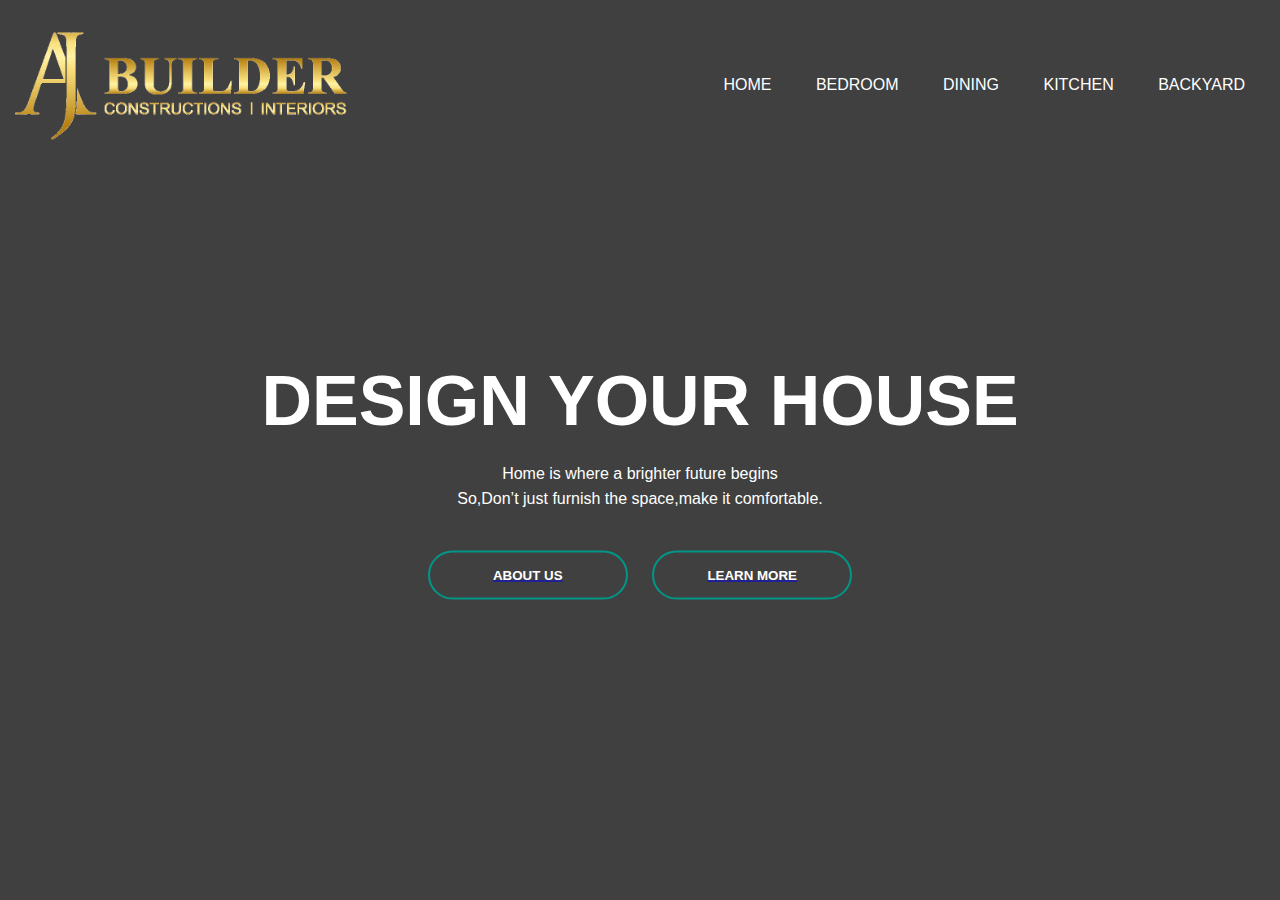
<file: index.html>
<html>
    <head>
        <title>AJ builders - Constructions|Interiors</title>
        <link rel="stylesheet" href="style.css"> 
    </head>
    <body>
        <div class="banner">
            <div class="navbar">
                <img src="aj logo - Copy.png" class="logo">
                <ul>
                    <li><a href="home.html">Home</a></li>
                    <li><a href="bedroom.html">Bedroom</a></li>
                    <li><a href="dinning.html">Dining</a></li>
                    <li><a href="kitchen.html">kitchen</a></li>
                    <li><a href="backyard.html">Backyard</a></li>
                    
                    
                </ul>
            </div>
            <div class="content">
                <h1>DESIGN YOUR HOUSE</h1>
                <p>Home is where a brighter future begins<br>
                So,Don’t just furnish the space,make it comfortable.</p>
               
                    <button type="button"><span></span><a href="about.html"> <div class="a11">ABOUT US</div></a></button>
                    <button type="button"><span></span><a href="learn more.html"> <div class="a11">LEARN MORE</div></a></button>
                    </div>
            
        </div>

    </body>
</html>
</file>
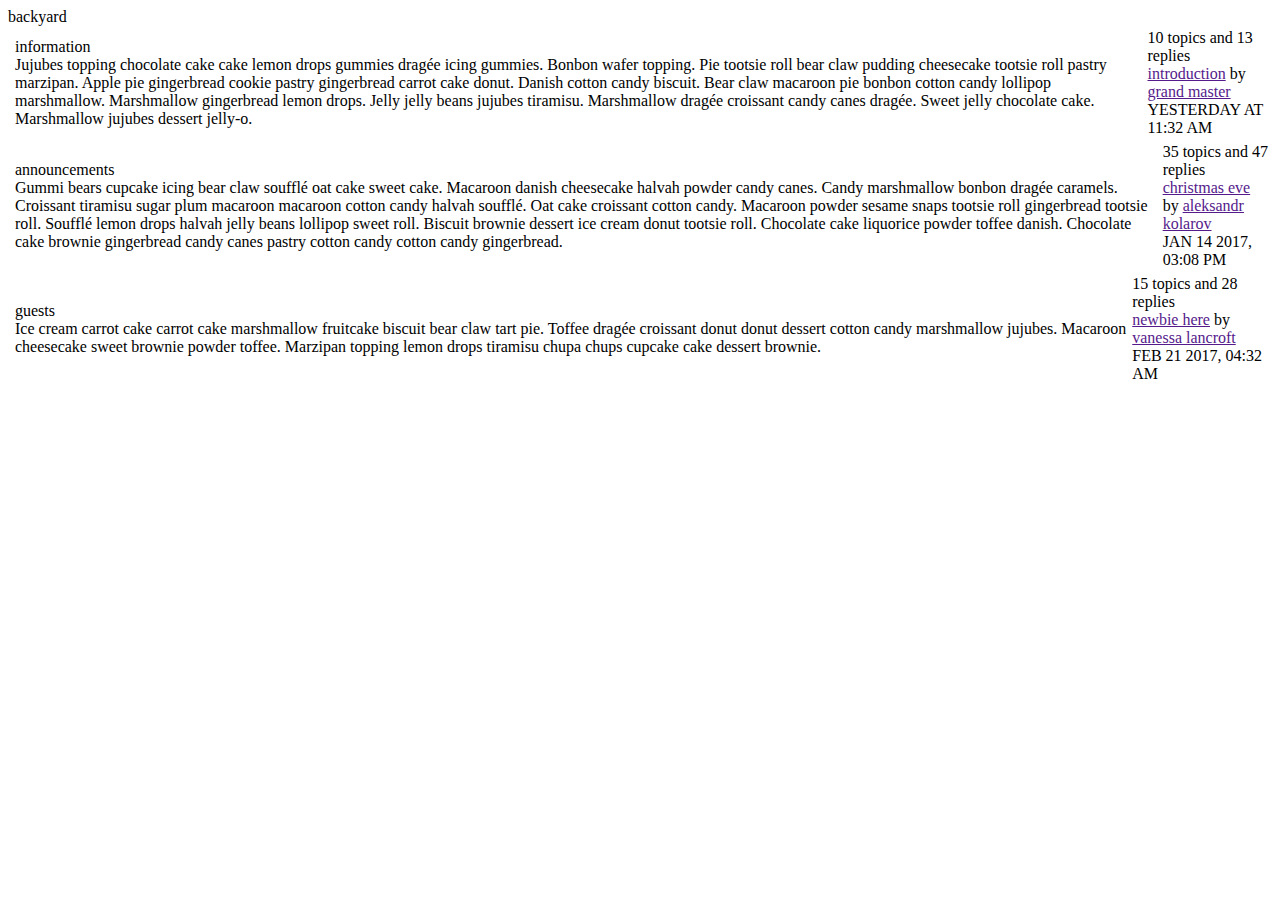
<file: backyard.html>
<!DOCTYPE html>
<html lang="en">
<head>
    <meta charset="UTF-8">
    <meta http-equiv="X-UA-Compatible" content="IE=edge">
    <meta name="viewport" content="width=device-width, initial-scale=1.0">
    <title>Document</title>
</head>
<body>
    <div class="frm-category">backyard</div>
<div class="frm-rowrap">
	
	<table>
		<tbody>
			<tr>
				<td><span class="lnr lnr-chevron-right-circle"></span></td>
				
				<td>
					
					<div class="frm-title">information</div>
					
					<div class="frm-desc">Jujubes topping chocolate cake cake lemon drops gummies dragée icing gummies. Bonbon wafer topping. Pie tootsie roll bear claw pudding cheesecake tootsie roll pastry marzipan. Apple pie gingerbread cookie pastry gingerbread carrot cake donut. Danish cotton candy biscuit. Bear claw macaroon pie bonbon cotton candy lollipop marshmallow. Marshmallow gingerbread lemon drops. Jelly jelly beans jujubes tiramisu. Marshmallow dragée croissant candy canes dragée. Sweet jelly chocolate cake. Marshmallow jujubes dessert jelly-o.</div></td>
				<td>
					<div class="frm-stats">10 topics and 13 replies</div>
					<div class="frm-lp"><a href="" class="lpt">introduction</a> by <a href="" class="lpa">grand master</a><br><div class="p-date">YESTERDAY AT 11:32 AM</div></div>
				</td>
			</tr>
		</tbody>
	</table>
	
</div>
<div class="frm-rowrap">
	
	<table>
		<tbody>
			<tr>
				<td><span class="lnr lnr-cross-circle"></span></td>
				
				<td>
					
					<div class="frm-title">announcements</div>
					
					<div class="frm-desc">Gummi bears cupcake icing bear claw soufflé oat cake sweet cake. Macaroon danish cheesecake halvah powder candy canes. Candy marshmallow bonbon dragée caramels. Croissant tiramisu sugar plum macaroon macaroon cotton candy halvah soufflé. Oat cake croissant cotton candy. Macaroon powder sesame snaps tootsie roll gingerbread tootsie roll. Soufflé lemon drops halvah jelly beans lollipop sweet roll. Biscuit brownie dessert ice cream donut tootsie roll. Chocolate cake liquorice powder toffee danish. Chocolate cake brownie gingerbread candy canes pastry cotton candy cotton candy gingerbread.</div></td>
				<td>
					<div class="frm-stats">35 topics and 47 replies</div>
					<div class="frm-lp"><a href="" class="lpt">christmas eve</a> by <a href="" class="lpa">aleksandr kolarov</a><br><div class="p-date">JAN 14 2017, 03:08 PM</div></div>
				</td>
			</tr>
		</tbody>
	</table>
	
</div>
<div class="frm-rowrap">
	
	<table>
		<tbody>
			<tr>
				<td><span class="lnr lnr-plus-circle"></span></td>
				
				<td>
					
					<div class="frm-title">guests</div>
					
					<div class="frm-desc">Ice cream carrot cake carrot cake marshmallow fruitcake biscuit bear claw tart pie. Toffee dragée croissant donut donut dessert cotton candy marshmallow jujubes. Macaroon cheesecake sweet brownie powder toffee. Marzipan topping lemon drops tiramisu chupa chups cupcake cake dessert brownie.</div></td>
				<td>
					<div class="frm-stats">15 topics and 28 replies</div>
					<div class="frm-lp"><a href="" class="lpt">newbie here</a> by <a href="" class="lpa">vanessa lancroft</a><br><div class="p-date">FEB 21 2017, 04:32 AM</div></div>
				</td>
			</tr>
		</tbody>
	</table>
	
</div>

<link rel="stylesheet" href="https://cdn.linearicons.com/free/1.0.0/icon-font.min.css">
</body>
</html>
</file>
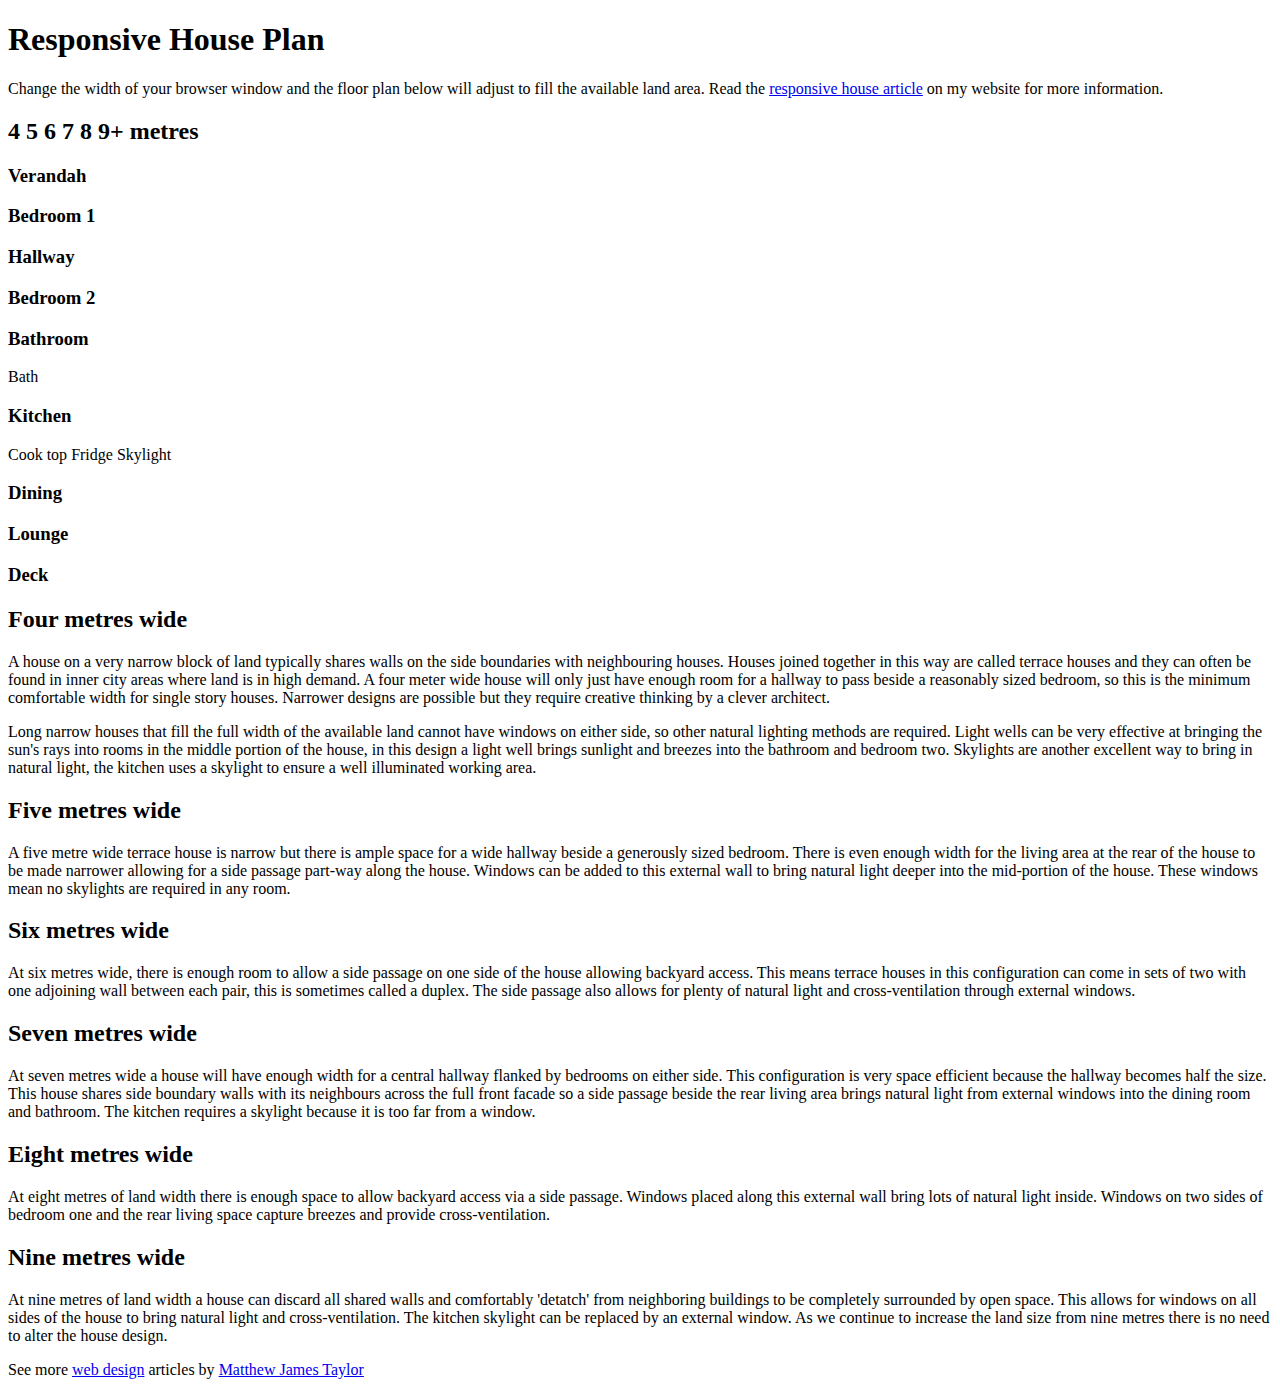
<file: bedroom.html>
<!DOCTYPE html>
<html lang="en">
<head>
    <meta charset="UTF-8">
    <meta http-equiv="X-UA-Compatible" content="IE=edge">
    <meta name="viewport" content="width=device-width, initial-scale=1.0">
    <title>Document</title>
</head>
<body>
    <header>
        <h1>Responsive House&nbsp;Plan</h1>
        <p>Change the width of your browser window and the floor plan below will adjust to fill the available land area. Read the <a href="http://matthewjamestaylor.com/responsive-house" target="_blank" rel="noopener">responsive house article</a> on my website for more information.</p>
    </header>
    <house-plan>
        <h2>
            <span>
                <four-metres>4</four-metres>
                <five-metres>5</five-metres>
                <six-metres>6</six-metres>
                <seven-metres>7</seven-metres>
                <eight-metres>8</eight-metres>
                <nine-metres>9+</nine-metres>
                metres
            </span>
            <strong></strong>
        </h2>
        <land-area>
            <front-fence-left></front-fence-left>
            <front-fence-right></front-fence-right>
            <house-box>
                <front-garden></front-garden>
                <front-verandah>
                    <h3>Verandah</h3>
                </front-verandah>
                <bedroom-one>
                    <h3>Bedroom 1</h3>
                    <window-one></window-one>
                    <window-two></window-two>
                    <queen-bed>
                        <pillow-one></pillow-one>
                        <pillow-two></pillow-two>
                    </queen-bed>
                    <door-right></door-right>
                    <built-in></built-in>
                </bedroom-one>
                <hallway-box>
                    <h3>Hallway</h3>
                    <door-left></door-left>
                    <door-right></door-right>
                </hallway-box>
                <bedroom-two>
                    <h3>Bedroom 2</h3>
                    <window-one></window-one>
                    <window-two></window-two>
                    <queen-bed> 
                        <pillow-one></pillow-one>
                        <pillow-two></pillow-two>
                    </queen-bed>
                    <door-left></door-left>
                    <built-in></built-in>
                </bedroom-two>
                <bathroom-box>
                    <h3>Bathroom</h3>
                    <window-one></window-one>
                    <window-two></window-two>
                    <bath-tub>Bath</bath-tub>
                    <toilet-box></toilet-box>
                    <vanity-box></vanity-box>
                    <door-right></door-right>
                    <door-left></door-left>
                    <linen-closet></linen-closet>
                </bathroom-box>
                <living-room>
                    <kitchen-box>
                        <h3>Kitchen</h3>
                        <bench-one>
                            <cook-top>Cook top</cook-top>
                        </bench-one>
                        <fridge-freezer>Fridge</fridge-freezer>
                        <bench-two>
                            <sink-box></sink-box>
                            <stool-one></stool-one>
                            <stool-two></stool-two>
                            <stool-three></stool-three>
                        </bench-two>
                        <sky-light>Skylight</sky-light>
                        <window-one></window-one>
                    </kitchen-box>
                    <dining-room>
                        <h3>Dining</h3>
                        <dining-table>
                            <chair-one></chair-one>
                            <chair-two></chair-two>
                            <chair-three></chair-three>
                            <chair-four></chair-four>
                        </dining-table>
                        <kitchen-cabinet></kitchen-cabinet>
                        <window-one></window-one>
                    </dining-room>
                    <lounge-room>
                        <h3>Lounge</h3>
                        <couch-box></couch-box>
                        <coffee-table></coffee-table>
                        <side-table>
                            <tv-set></tv-set>
                        </side-table>
                        <window-one></window-one>
                        <window-two></window-two>
                    </lounge-room>
                    <sliding-door></sliding-door>
                </living-room>
                <back-deck>
                    <h3>Deck</h3>
                </back-deck>
            </house-box>
            <back-garden></back-garden>
            <left-fence></left-fence>
            <right-fence></right-fence>
            <back-fence></back-fence>
        </land-area>
    </house-plan>
    <main>
        <four-metres>
            <h2>Four metres wide</h2>
            <p>A house on a very narrow block of land typically shares walls on the side boundaries with neighbouring houses. Houses joined together in this way are called terrace houses and they can often be found in inner city areas where land is in high demand. A four meter wide house will only just have enough room for a hallway to pass beside a reasonably sized bedroom, so this is the minimum comfortable width for single story houses. Narrower designs are possible but they require creative thinking by a clever architect.</p>
            <p>Long narrow houses that fill the full width of the available land cannot have windows on either side, so other natural lighting methods are required. Light wells can be very effective at bringing the sun's rays into rooms in the middle portion of the house, in this design a light well brings sunlight and breezes into the bathroom and bedroom two. Skylights are another excellent way to bring in natural light, the kitchen uses a skylight to ensure a well illuminated working area.</p>
        </four-metres>
        <five-metres>
            <h2>Five metres wide</h2>
            <p>A five metre wide terrace house is narrow but there is ample space for a wide hallway beside a generously sized bedroom. There is even enough width for the living area at the rear of the house to be made narrower allowing for a side passage part-way along the house. Windows can be added to this external wall to bring natural light deeper into the mid-portion of the house. These windows mean no skylights are required in any room.</p>
        </five-metres>
        <six-metres>
            <h2>Six metres wide</h2>
            <p>At six metres wide, there is enough room to allow a side passage on one side of the house allowing backyard access. This means terrace houses in this configuration can come in sets of two with one adjoining wall between each pair, this is sometimes called a duplex. The side passage also allows for plenty of natural light and cross-ventilation through external windows.</p>
        </six-metres>
        <seven-metres>
            <h2>Seven metres wide</h2>
            <p>At seven metres wide a house will have enough width for a central hallway flanked by bedrooms on either side. This configuration is very space efficient because the hallway becomes half the size. This house shares side boundary walls with its neighbours across the full front facade so a side passage beside the rear living area brings natural light from external windows into the dining room and bathroom. The kitchen requires a skylight because it is too far from a window.</p>
        </seven-metres>
        <eight-metres>
            <h2>Eight metres wide</h2>
            <p>At eight metres of land width there is enough space to allow backyard access via a side passage. Windows placed along this external wall bring lots of natural light inside. Windows on two sides of bedroom one and the rear living space capture breezes and provide cross-ventilation.</p>
        </eight-metres>
        <nine-metres>
            <h2>Nine metres wide</h2>
            <p>At nine metres of land width a house can discard all shared walls and comfortably 'detatch' from neighboring buildings to be completely surrounded by open space. This allows for windows on all sides of the house to bring natural light and cross-ventilation. The kitchen skylight can be replaced by an external window. As we continue to increase the land size from nine metres there is no need to alter the house design.</p>
        </nine-metres>
    </main>
    <footer>
        <p>See more <a href="http://matthewjamestaylor.com/blog/">web design</a> articles by <a href="http://matthewjamestaylor.com">Matthew James Taylor</a></p>
    </footer>
</body>
</html>
</file>
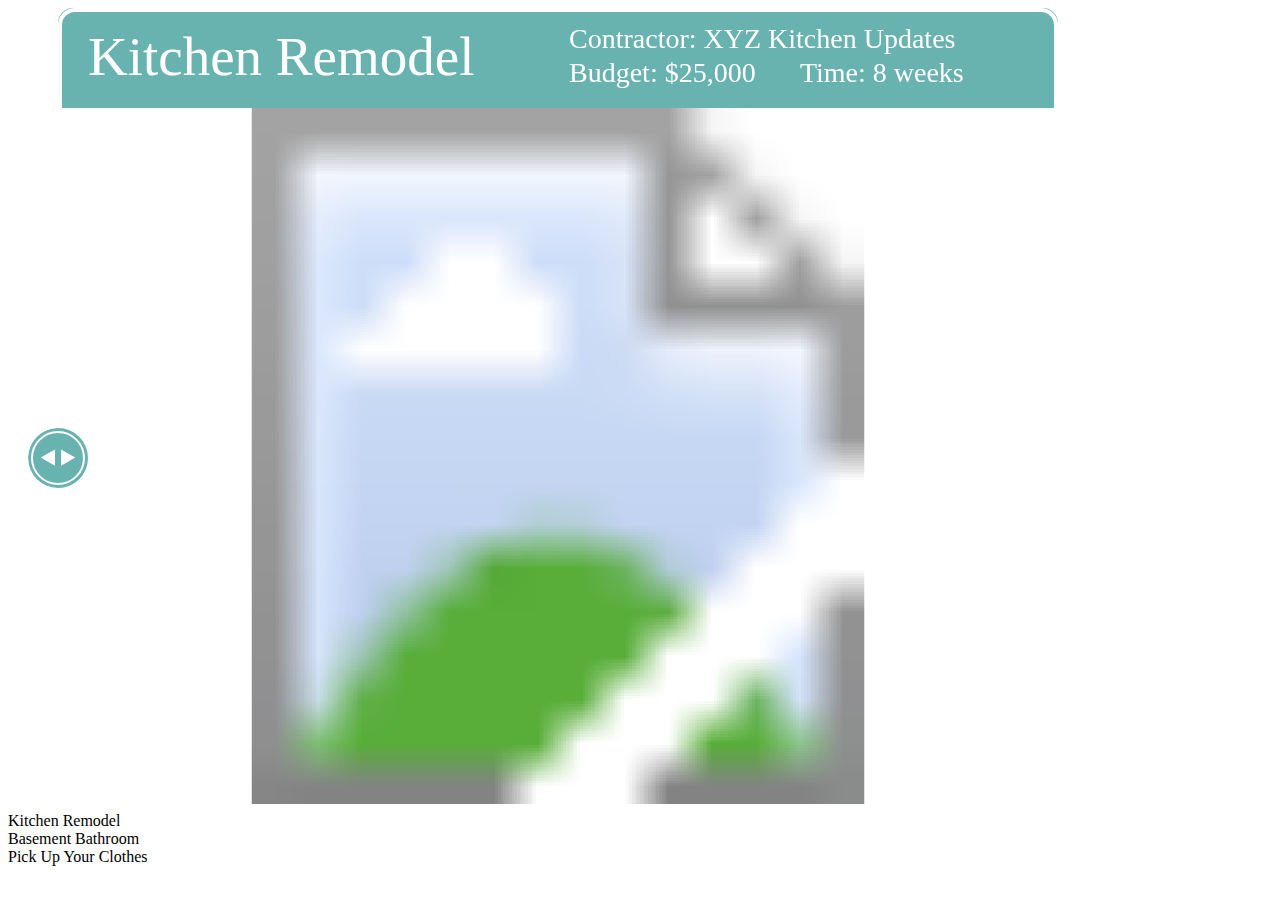
<file: kitchen.html>
<!DOCTYPE html>
<html lang="en">
<head>
    <meta charset="UTF-8">
    <meta http-equiv="X-UA-Compatible" content="IE=edge">
    <meta name="viewport" content="width=device-width, initial-scale=1.0">
    <title>Document</title>
</head>
<body>
    <svg id="gallery" xmlns="http://www.w3.org/2000/svg" viewBox="0 0 1100 800" width="1100" height="800">
        <defs>
          <mask id="masterMask">
            <rect x="50" y="100" width="1000" height="600" fill="#fff" />
            <rect x="50" y="600" width="1000" height="200" fill="#fff" rx="15" ry="15" />
          </mask>
          <mask id="slideMask">
            <rect id="theSquare" x="-950" y="100" width="1000" height="700" fill="#fff" />
          </mask>
          <mask id="captionMask">
            <rect x="50"  y="0" width="1000" height="100" fill="#fff"/>
          </mask>
          <mask id="draggerMask">
            <circle cx="50" cy="450" r="30" fill="#fff"/>
            <circle cx="1050" cy="450" r="30" fill="#fff"/>
            <rect x="50" y="0" width="1000" height="800" fill="#fff" rx="18" ry="18" />
          </mask>
        </defs>
        <title>Before and After Gallery</title>
        <g mask="url(#masterMask)">
          <g class="allPics">
            <image xlink:href="https://s3-us-west-2.amazonaws.com/s.cdpn.io/314556/before00.jpg" x="50" y="100" width="1000" height="700" />
            <image xlink:href="https://s3-us-west-2.amazonaws.com/s.cdpn.io/314556/before01.jpg" x="50" y="800" width="1000" height="700" />
            <image xlink:href="https://s3-us-west-2.amazonaws.com/s.cdpn.io/314556/before02.jpg" x="50" y="1500" width="1000" height="700" />
          </g>
          <g mask="url(#slideMask)">
            <g class="allPics">
              <image xlink:href="https://s3-us-west-2.amazonaws.com/s.cdpn.io/314556/after00.jpg" x="50" y="100" width="1000" height="700" />
              <image xlink:href="https://s3-us-west-2.amazonaws.com/s.cdpn.io/314556/after01.jpg" x="50" y="800" width="1000" height="700" />
              <image xlink:href="https://s3-us-west-2.amazonaws.com/s.cdpn.io/314556/after02.jpg" x="50" y="1500" width="1000" height="700" />
            </g>
          </g>
        </g>
        <g mask="url(#captionMask)">
          <rect x="50"  y="50" width="1000" height="50" fill="#68B3AF"/>
          <rect x="50"  y="0" width="1000" height="100" rx="15" ry="15" fill="#68B3AF"/>
          <g class="allCaptions" fill="white">
            <g class="captions">
              <text transform="translate(80 67.05)" font-size="55" >Kitchen Remodel</text>
              <text transform="translate(561 40.33)" font-size="28" >Contractor: XYZ Kitchen Updates
                <tspan x="0" y="33.6" xml:space="preserve">Budget: $25,000</tspan>
                <tspan x="230.88" y="33.6">Time: 8 weeks</tspan>
              </text>
            </g>
            <g transform="translate(0 100)" class="captions">
              <text transform="translate(80 67.05)" font-size="55" >Basement Bath</text>
              <text transform="translate(561 40.33)" font-size="28" >Contractor: The Bath Dudes
                <tspan x="0" y="33.6" xml:space="preserve">Budget: $11,000</tspan>
                <tspan x="230.88" y="33.6">Time: 4 weeks</tspan>
              </text>
            </g>
            <g transform="translate(0 200)" class="captions" >
              <text transform="translate(70 67.05)" font-size="55" >Hang your clothes</text>
              <text transform="translate(561 40.33)" font-size="28" >Why? Because your mom said so.
                <tspan x="0" y="33.6" xml:space="preserve">Budget: $0</tspan>
                <tspan x="180.88" y="33.6">Time: Immediately!</tspan>
              </text>
            </g>
          </g>
        </g>
        <rect x="52" y="2" width="996" height="796" fill="none" stroke-width="4" stroke="#fff" rx="15" ry="15" />
        <g mask="url(#draggerMask)">
          <g id="dragger">
            <line id="divider" x1="50" y1="100" x2="50" y2="800" fill="none" stroke="#fff" stroke-width="2" stroke-miterlimit="10"/>
            <circle id="draggerBase" cx="50" cy="450" r="30" fill="#68B3AF"/>
            <circle id="outline" cx="50" cy="450" r="26" fill="none" stroke="#fff" stroke-miterlimit="10" stroke-width="2"/>
            <polygon id="leftTriangle" points="67.21 449.62 60.11 453.73 53 457.83 53 449.62 53 441.42 60.11 445.52 67.21 449.62" fill="#fff"/>
            <polygon id="rightTriangle" points="32.79 449.62 39.89 445.52 47 441.42 47 449.62 47 457.83 39.89 453.73 32.79 449.62" fill="#fff"/>
          </g>
        </g>
      </svg>
      <div class="controls">
        <div class="newPic">Kitchen Remodel</div>
        <div class="newPic">Basement Bathroom</div>
        <div class="newPic">Pick Up Your Clothes</div>
      </div>
</body>
</html>
</file>
<file: style.css>
*{
    margin: 0;
    padding: 0;
    font-family: sans-serif;
}
.a11{
    color:#fff;
    text-decoration: none;
}
.banner{
    height: 220px;
    max-width: 100%;
    width: auto;
    height: 100vh;
    background-image: linear-gradient(rgba(0,0,0,0.75),rgba(0,0,0,0.75)),url(https://thumbs.dreamstime.com/b/bright-living-room-27857442.jpg);
    background-size: cover;
    background-position: center;
}
.navbar{
    width: 1250;
    margin: auto;
    padding: 30px 0;
    display: flex;
    align-items: center;
    justify-content: space-between;
}
.logo{
    width: 333px;
    cursor: pointer;
}
.navbar ul li{
    list-style: none;
    display:inline-block;
    margin: 0 20px;
    position: relative;
}
.navbar ul li a{
    text-decoration: none;
    color: #fff;
    text-transform: uppercase;
}
.navbar ul li::after{
    content: '';
    height: 3px;
    width:0%;
    background: #1bd6c3;
    position: absolute;
    left: 0;
    bottom: -10px;
    transition:0.5s;
}
.navbar ul li:hover::after{
    width: 100%;
}
.content{
    width: 100%;
    position: absolute;
    top: 50%;
    transform: translateY(-50%);
    text-align: center;
    color: #fff;
}
.content h1{
    font-size: 70px;
    margin-top: 80px;
}
.content p{
    margin: 20px auto;
    font-weight: 100;
    line-height: 25px;
}
button{
    width: 200px;
    padding: 15px 0;
    text-align: center;
    margin: 20px 10px;
    border-radius:25px;
    font-weight: bold;
    border: 2px solid#009688;
    background: transparent;
    color:#fff;
    cursor: pointer;
    position: relative;
    overflow:hidden;
}

span{
background: #009688;
height: 100%;
width: 0%;
border-radius: 25px;
position:absolute;
left: 0;
bottom: 0;
z-index:-1;
transition: 0.5s;
}
button:hover span{
width:100%;
}
button:hover{
border:none;
}
</file>
